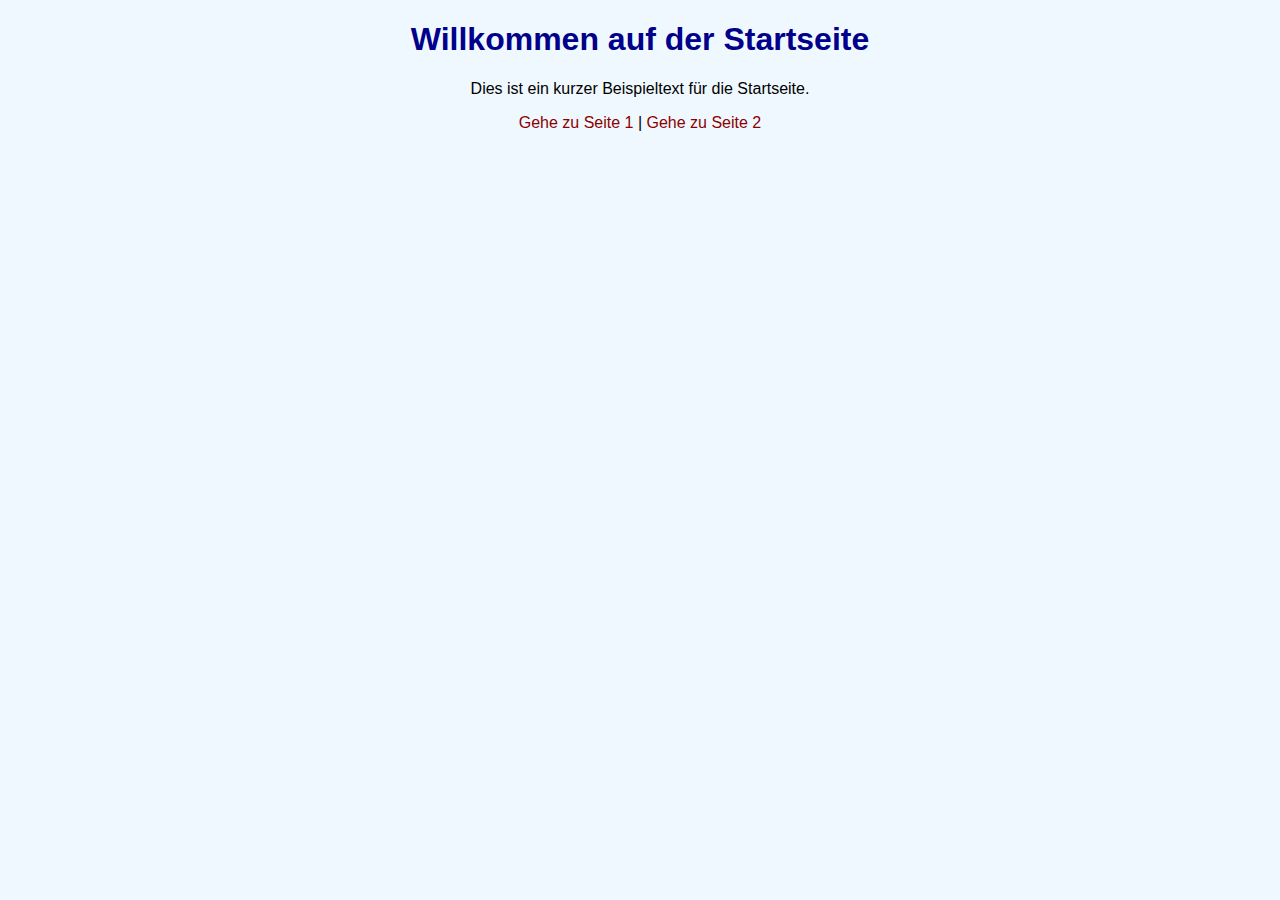
<file: index.html>
<!DOCTYPE html>
<html lang="de">
<head>
  <meta charset="UTF-8">
  <title>Startseite</title>
  <link rel="stylesheet" href="style.css">
</head>
<body>
  <h1>Willkommen auf der Startseite</h1>
  <p>Dies ist ein kurzer Beispieltext für die Startseite.</p>
  
  <nav>
    <a href="product1.html">Gehe zu Seite 1</a> |
    <a href="product2.html">Gehe zu Seite 2</a>
  </nav>
</body>
</html>
</file>
<file: style.css>
body {
  font-family: Arial, sans-serif;
  background-color: #f0f8ff;
  text-align: center;
}

h1 {
  color: darkblue;
}

a {
  color: darkred;
  text-decoration: none;
}
</file>
